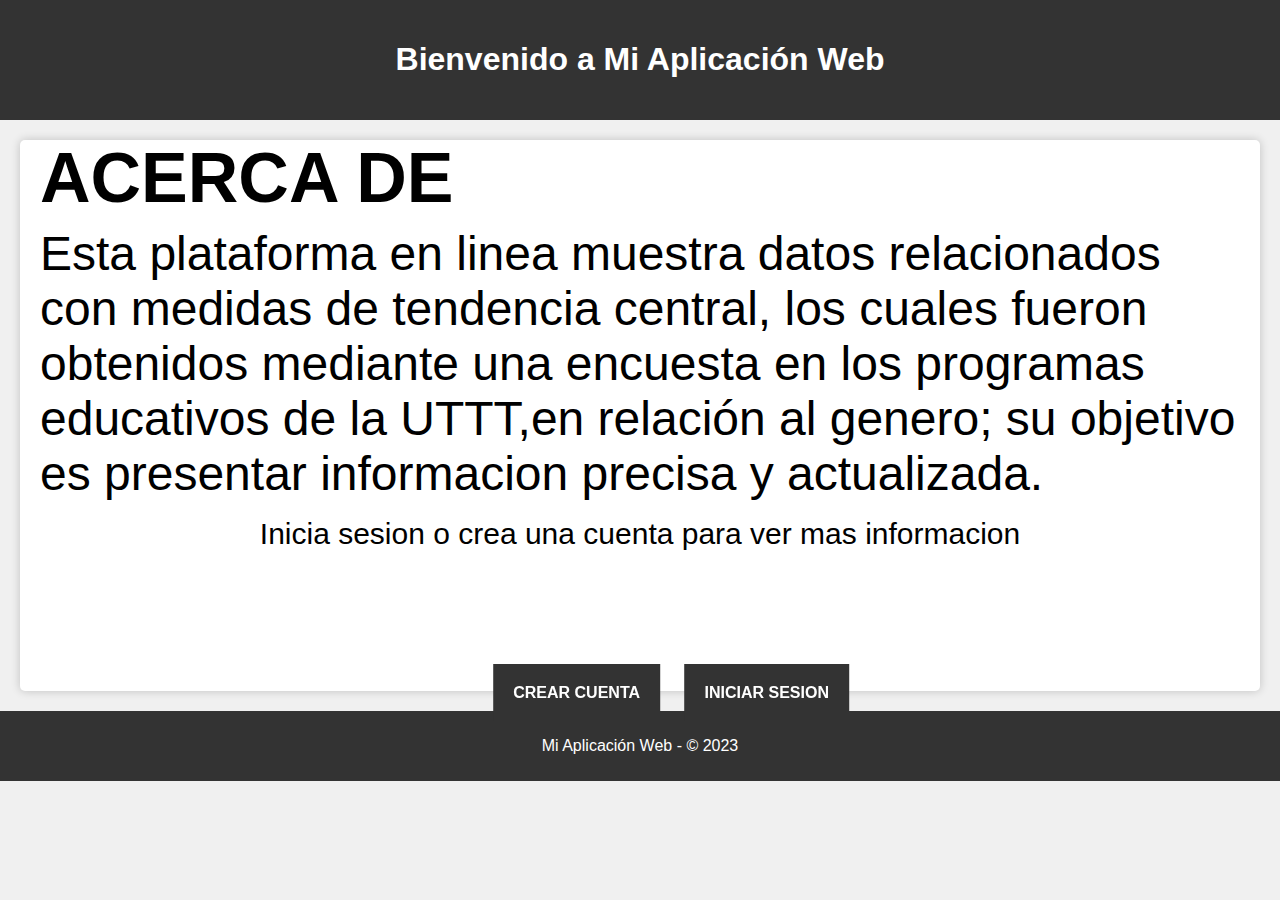
<file: index.html>
<!DOCTYPE html>
<html>
<head>
    <title>Mi Aplicación Web</title>
    <link rel="stylesheet" type="text/css" href="/css/styles.css">
</head>
<body>
    <header>
        <h1>Bienvenido a Mi Aplicación Web</h1>
    </header>
    <section>
        <h2 class="titulo1">ACERCA DE</h2>
        <p class="parrafo1">Esta plataforma en linea muestra datos
            relacionados con medidas de tendencia central, los cuales fueron
        obtenidos  mediante una encuesta en los programas educativos de la UTTT,en relación al genero; su objetivo es presentar  informacion precisa y actualizada.</p> <br>
        <p class="parrafo2">Inicia sesion o crea una cuenta para ver mas informacion</p><br><br>
        <br>
        <br><br>
        <div class="cuadros">
            <nav class="menu-horizontal">
                <ul>
                    <li class="nav1"><a href="/templates/crear_sesion.html">CREAR CUENTA</a></li>
                    <li class="nav2"><a href="/templates/iniciar_sesion.html">INICIAR SESION</a></li>
                </ul>
            </nav>
        </div>
    </section>
    <footer>
        <p>Mi Aplicación Web - © 2023</p>
    </footer>
</body>
</html>
</file>
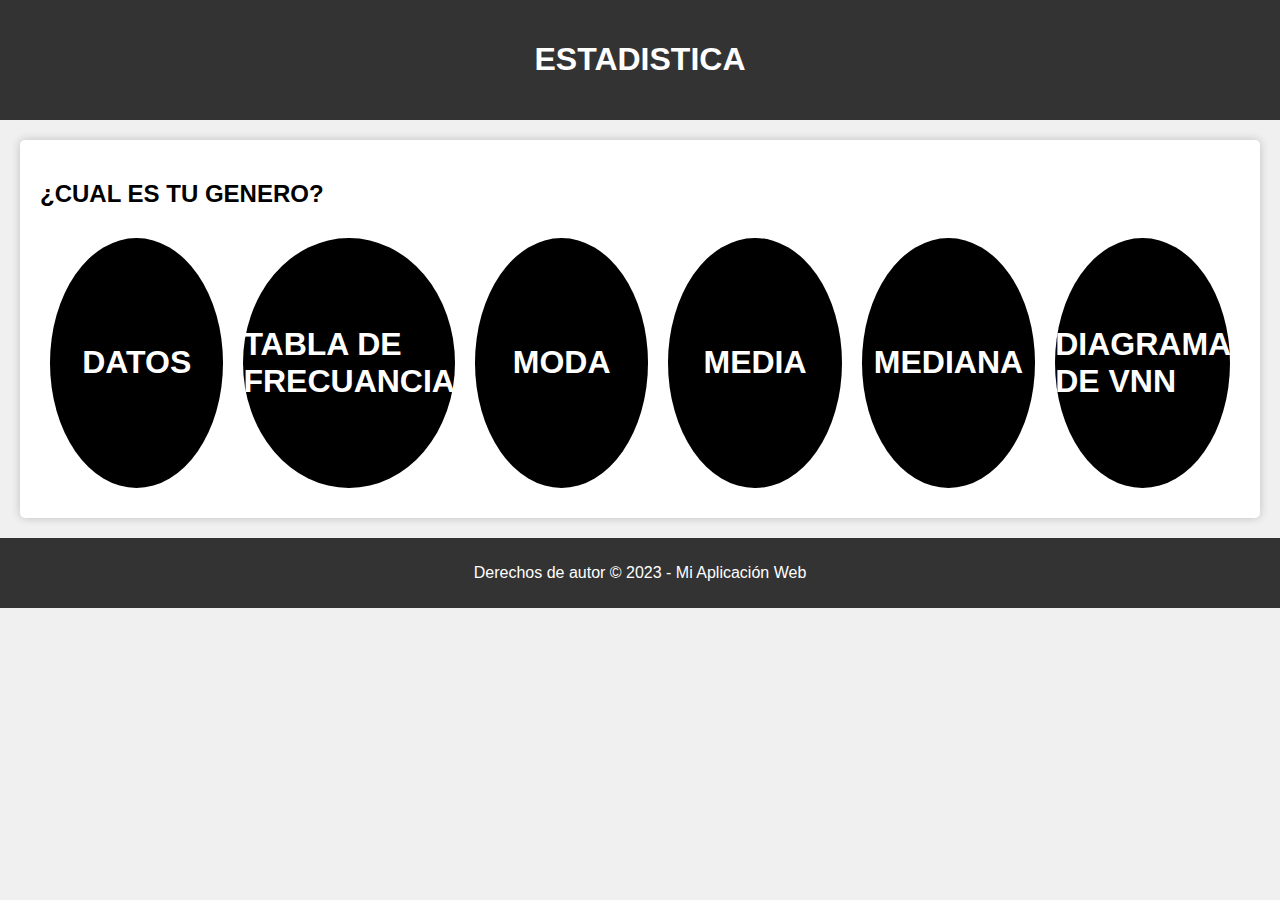
<file: templates/diagramas.html>
<!DOCTYPE html>
<html>
<head>
    <title>Mi Aplicación Web</title>
    <link rel="stylesheet" type="text/css" href="/css/styles4.css">
</head>
<body>
    <header>
        <h1>ESTADISTICA</h1>
    </header>
    <section>
        <h2>¿CUAL ES TU GENERO?</h2>
        <nav>
            <ul>
                <div class="circle-container">
                    <div class="circle"><a href="/templates/mostrar-YEMAYA.html">DATOS</a></div>
                    <div class="circle"><a href="/templates/tabla_frecu.html">TABLA DE <br>FRECUANCIA</a></div>
                    <div class="circle"><a href="/templates/moda.html">MODA</a></div>
                    <div class="circle"><a href="/templates/media.html">MEDIA</a></div>
                    <div class="circle"><a href="/templates/mediana.html">MEDIANA</a></div>
                    <div class="circle"><a href="/templates/mediana.html">DIAGRAMA DE VNN</a></div>
                </div>
            </ul>
        </nav>
    </section>
    <footer>
        <p>Derechos de autor © 2023 - Mi Aplicación Web</p>
    </footer>
</body>
</html>
</file>
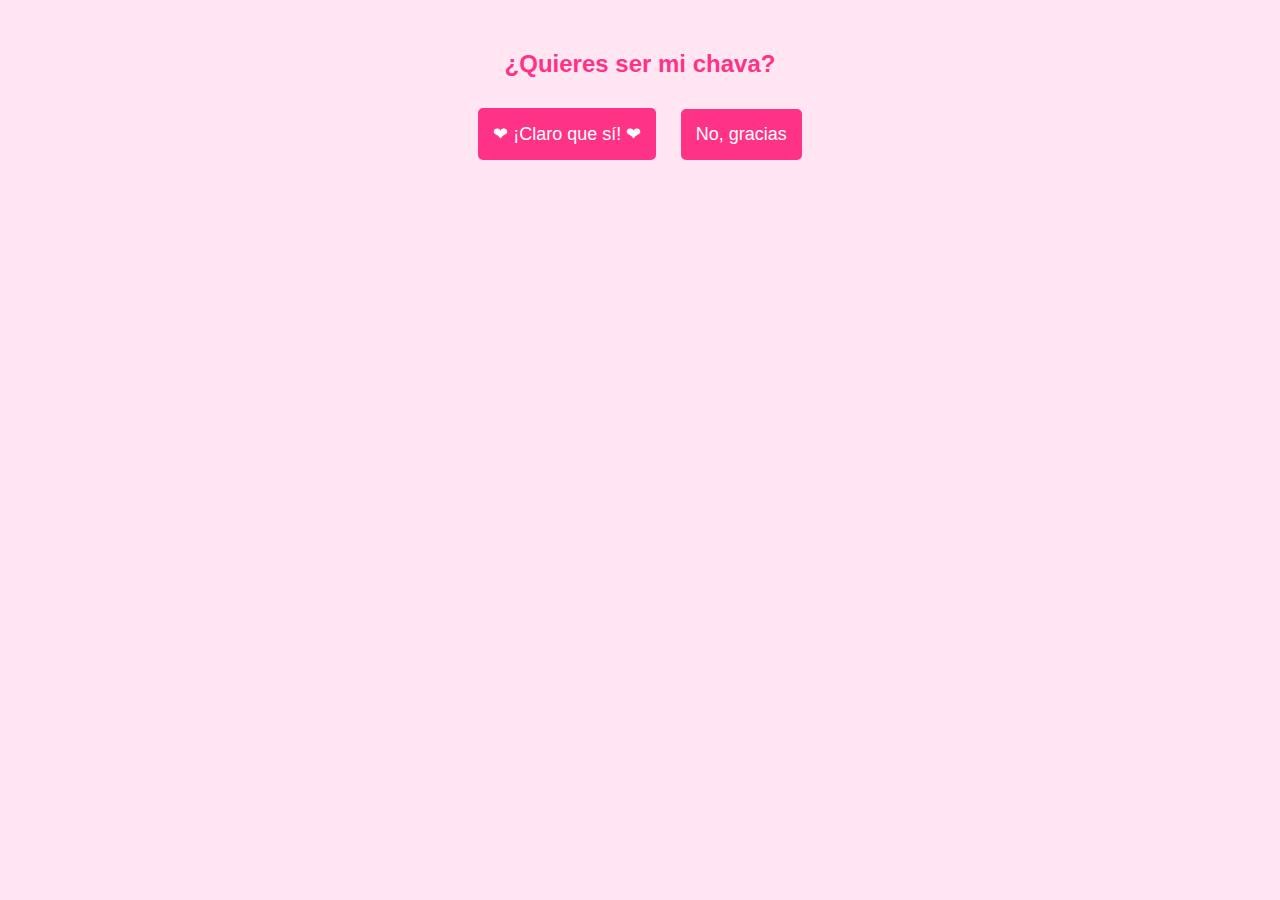
<file: templates/hola.html>
<!DOCTYPE html>
<html lang="es">
<head>
    <meta charset="UTF-8">
    <meta name="viewport" content="width=device-width, initial-scale=1.0">
    <title>Declaración de Amor</title>
    <style>
        body {
            font-family: 'Segoe UI', Tahoma, Geneva, Verdana, sans-serif;
            text-align: center;
            margin: 50px;
            background-color: #ffe6f2; /* Fondo rosa claro */
        }

        h2 {
            color: #ff3385; /* Rosa intenso */
        }

        button {
            padding: 15px;
            font-size: 18px;
            margin: 10px;
            cursor: pointer;
            background-color: #ff3385; /* Rosa intenso */
            color: #fff; /* Texto blanco */
            border: none;
            border-radius: 5px;
        }

        #noButton {
            position: relative;
            transition: transform 0.5s ease-in-out;
        }

        #respuesta {
            font-size: 24px;
            margin-top: 20px;
            color: #ff3385; /* Rosa intenso */
        }

        #corazon {
            color: #ff3385; /* Rosa intenso */
            font-size: 36px;
        }
    </style>
</head>
<body>

<h2>¿Quieres ser mi chava?</h2>

<button onclick="responder('si')">&#10084; ¡Claro que sí! &#10084;</button>
<button id="noButton" onmouseover="moverNoButton()" onclick="responder('no')">No, gracias</button>

<div id="respuesta"></div>

<script>
    function responder(opcion) {
        if (opcion === 'si') {
            document.getElementById('respuesta').innerHTML = '<span id="corazon">&#10084; Eres mi amor eterno &#10084;</span>';
        } else {
            // Obtener el ancho y alto de la ventana del navegador
            var windowWidth = window.innerWidth;
            var windowHeight = window.innerHeight;

            // Obtener el ancho y alto del botón "No"
            var buttonWidth = document.getElementById('noButton').offsetWidth;
            var buttonHeight = document.getElementById('noButton').offsetHeight;

            // Calcular la posición máxima permitida sin que el botón "No" salga de la pantalla
            var maxX = windowWidth - buttonWidth;
            var maxY = windowHeight - buttonHeight;

            // Establecer la nueva posición del botón "No"
            document.getElementById('noButton').style.left = Math.floor(Math.random() * maxX) + 'px';
            document.getElementById('noButton').style.top = Math.floor(Math.random() * maxY) + 'px';
        }
    }

    function moverNoButton() {
        // Establecer la nueva posición del botón "No" incluso cuando el cursor se acerca
        responder('no');
    }
</script>
</body>
</html>
</file>
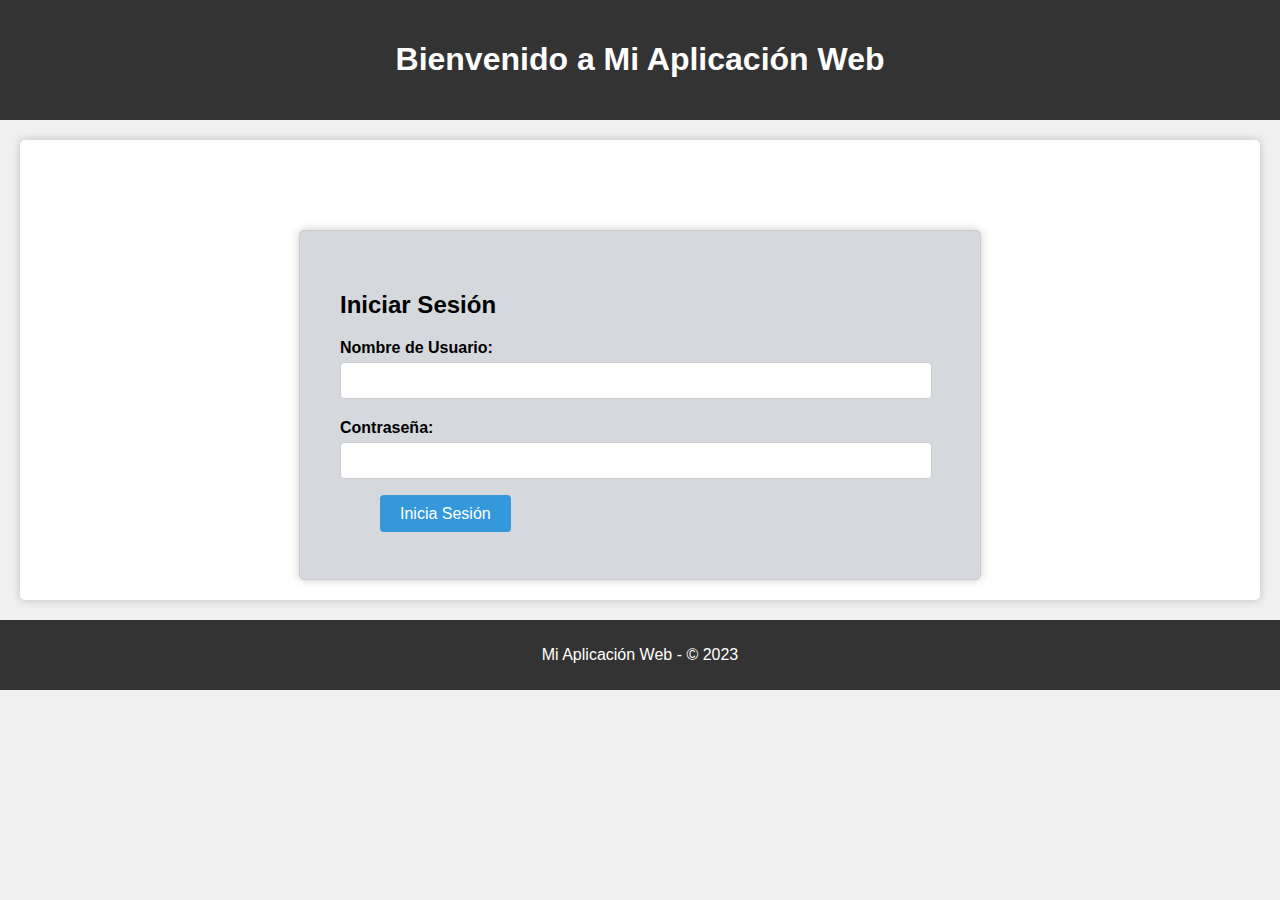
<file: templates/iniciar_sesion.html>
<!DOCTYPE html>
<html>
<head>
    <title>Mi Aplicación Web</title>
    <link rel="stylesheet" type="text/css" href="/css/styles2.css">
</head>
<body>
    <header>
        <h1>Bienvenido a Mi Aplicación Web</h1>
    </header>
    <section>
     <div class="login-container">
    <h2>Iniciar Sesión</h2>
    <form action="#" method="post">
      <div class="form-group">
        <label for="username">Nombre de Usuario:</label>
        <input type="text" id="username" name="username" required>
      </div>

      <div class="form-group">
        <label for="password">Contraseña:</label>
        <input type="password" id="password" name="password" required>
      </div>
      <ul>
        <a href="/templates/principal.html" class="boton">Inicia Sesión</a>
      </ul>
    </form>
  </div>
    </section>
    <footer>
        <p>Mi Aplicación Web - © 2023</p>
    </footer>
</body>
</html>
</file>
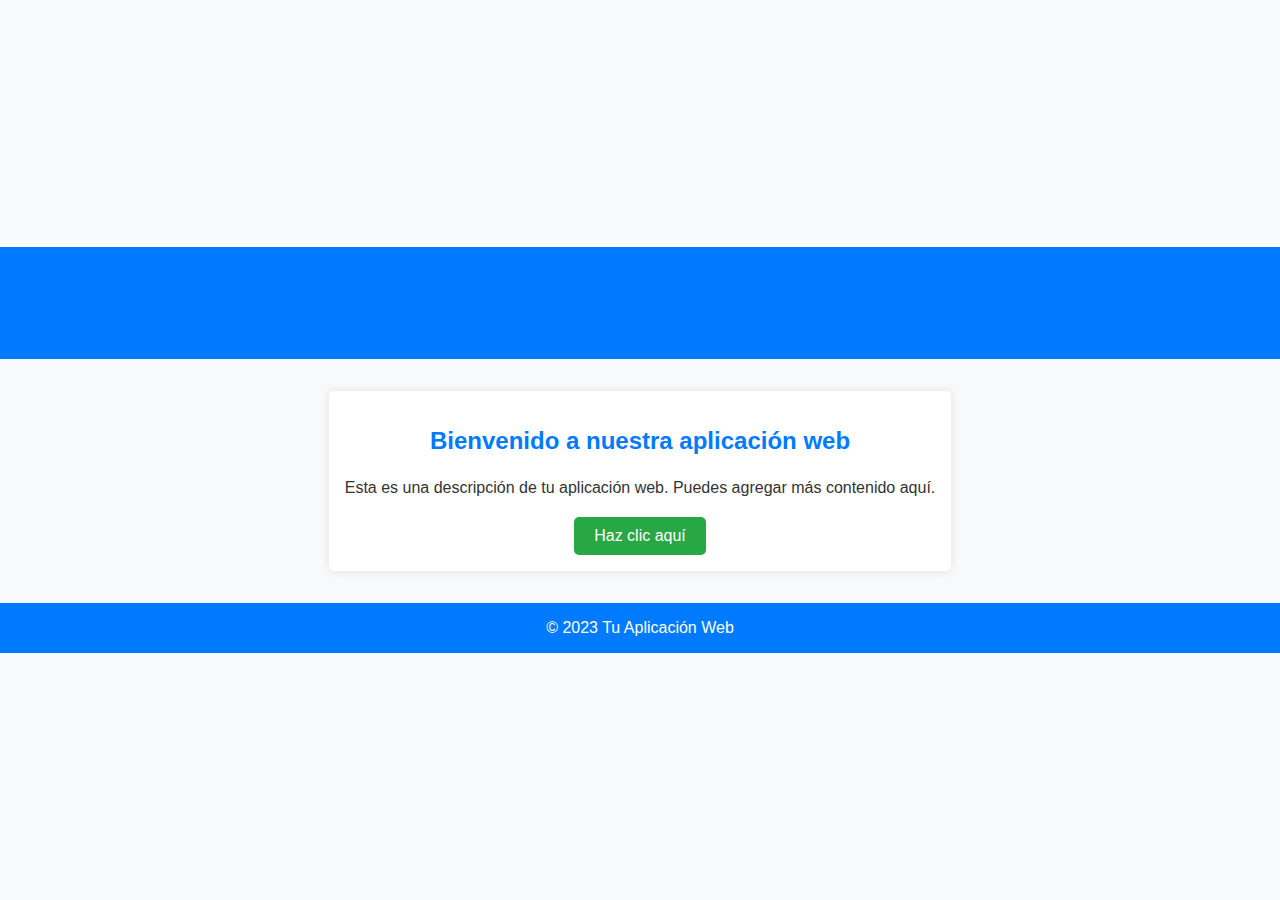
<file: templates/mostrar.html>
<!DOCTYPE html>
<html lang="es">
<head>
    <meta charset="UTF-8">
    <meta name="viewport" content="width=device-width, initial-scale=1.0">
    <title>Tu Aplicación Web</title>
    <style>
        body {
            font-family: 'Arial', sans-serif;
            margin: 0;
            padding: 0;
            background-color: #f8f9fa;
            color: #333;
            display: flex;
            flex-direction: column;
            align-items: center;
            justify-content: center;
            height: 100vh;
        }

        header {
            background-color: #007bff;
            color: #fff;
            padding: 1em;
            text-align: center;
            width: 100%;
        }

        section {
            max-width: 800px;
            margin: 2em;
            padding: 1em;
            background-color: #fff;
            box-shadow: 0 0 10px rgba(0, 0, 0, 0.1);
            border-radius: 5px;
            text-align: center;
        }

        h1, h2 {
            color: #007bff;
        }

        p {
            line-height: 1.6;
        }

        button {
            background-color: #28a745;
            color: #fff;
            padding: 10px 20px;
            font-size: 16px;
            border: none;
            border-radius: 5px;
            cursor: pointer;
            transition: background-color 0.3s ease;
        }

        button:hover {
            background-color: #218838;
        }

        footer {
            text-align: center;
            padding: 1em;
            background-color: #007bff;
            color: #fff;
            width: 100%;
        }
    </style>
</head>
<body>
    <header>
        <h1>Tu Aplicación Web</h1>
    </header>

    <section>
        <h2>Bienvenido a nuestra aplicación web</h2>
        <p>Esta es una descripción de tu aplicación web. Puedes agregar más contenido aquí.</p>
        <button onclick="mostrarMensaje()">Haz clic aquí</button>
    </section>

    <footer>
        © 2023 Tu Aplicación Web
    </footer>

    <script>
        function mostrarMensaje() {
            alert('¡Hola! Esto es un mensaje de tu aplicación web.');
        }
    </script>
</body>
</html>
</file>
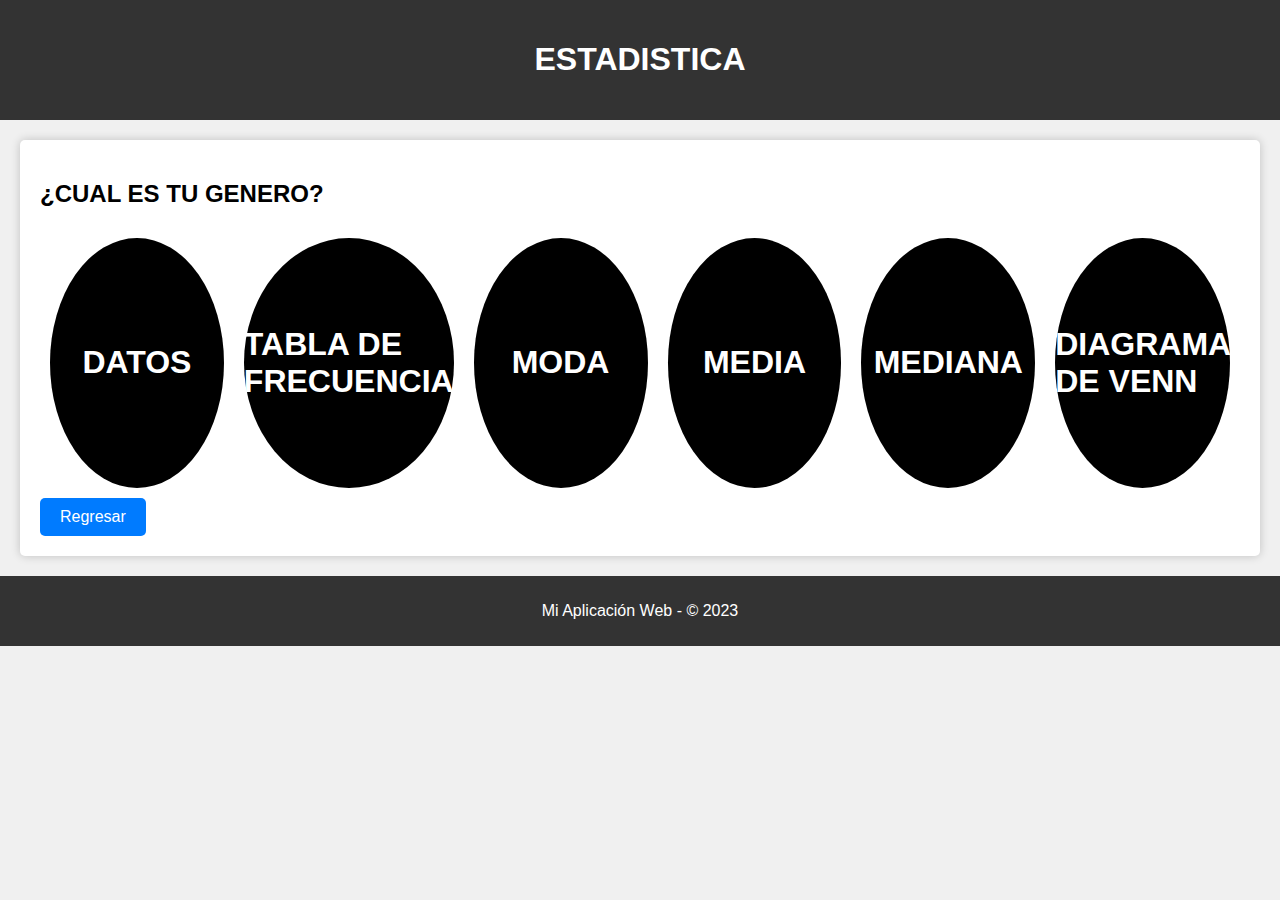
<file: templates/principal.html>
<!DOCTYPE html>
<html>
<head>
    <title>Mi Aplicación Web</title>
    <link rel="stylesheet" type="text/css" href="/css/styles4.css">
</head>
<body>
    <header>
        <h1>ESTADISTICA</h1>
    </header>
    <section>
        <h2>¿CUAL ES TU GENERO?</h2>
        <nav>
            <ul>
                <div class="circle-container">
                    <div class="circle"><a href="/templates/mostrar-YEMAYA.html">DATOS</a></div>
                    <div class="circle"><a href="/templates/tabla_frecu.html">TABLA DE <br>FRECUENCIA</a></div>
                    <div class="circle"><a href="/templates/moda.html">MODA</a></div>
                    <div class="circle"><a href="/templates/media.html">MEDIA</a></div>
                    <div class="circle"><a href="/templates/mediana.html">MEDIANA</a></div>
                    <div class="circle"><a href="/templates/venn.html">DIAGRAMA DE VENN</a></div>
                </div>
            </ul>
        </nav>
        <div><a href="/templates/index.html" class="boton-volver">Regresar</a></div>
    </section>
    <footer>
        <p>Mi Aplicación Web - © 2023 </p>
    </footer>
</body>
</html>
</file>
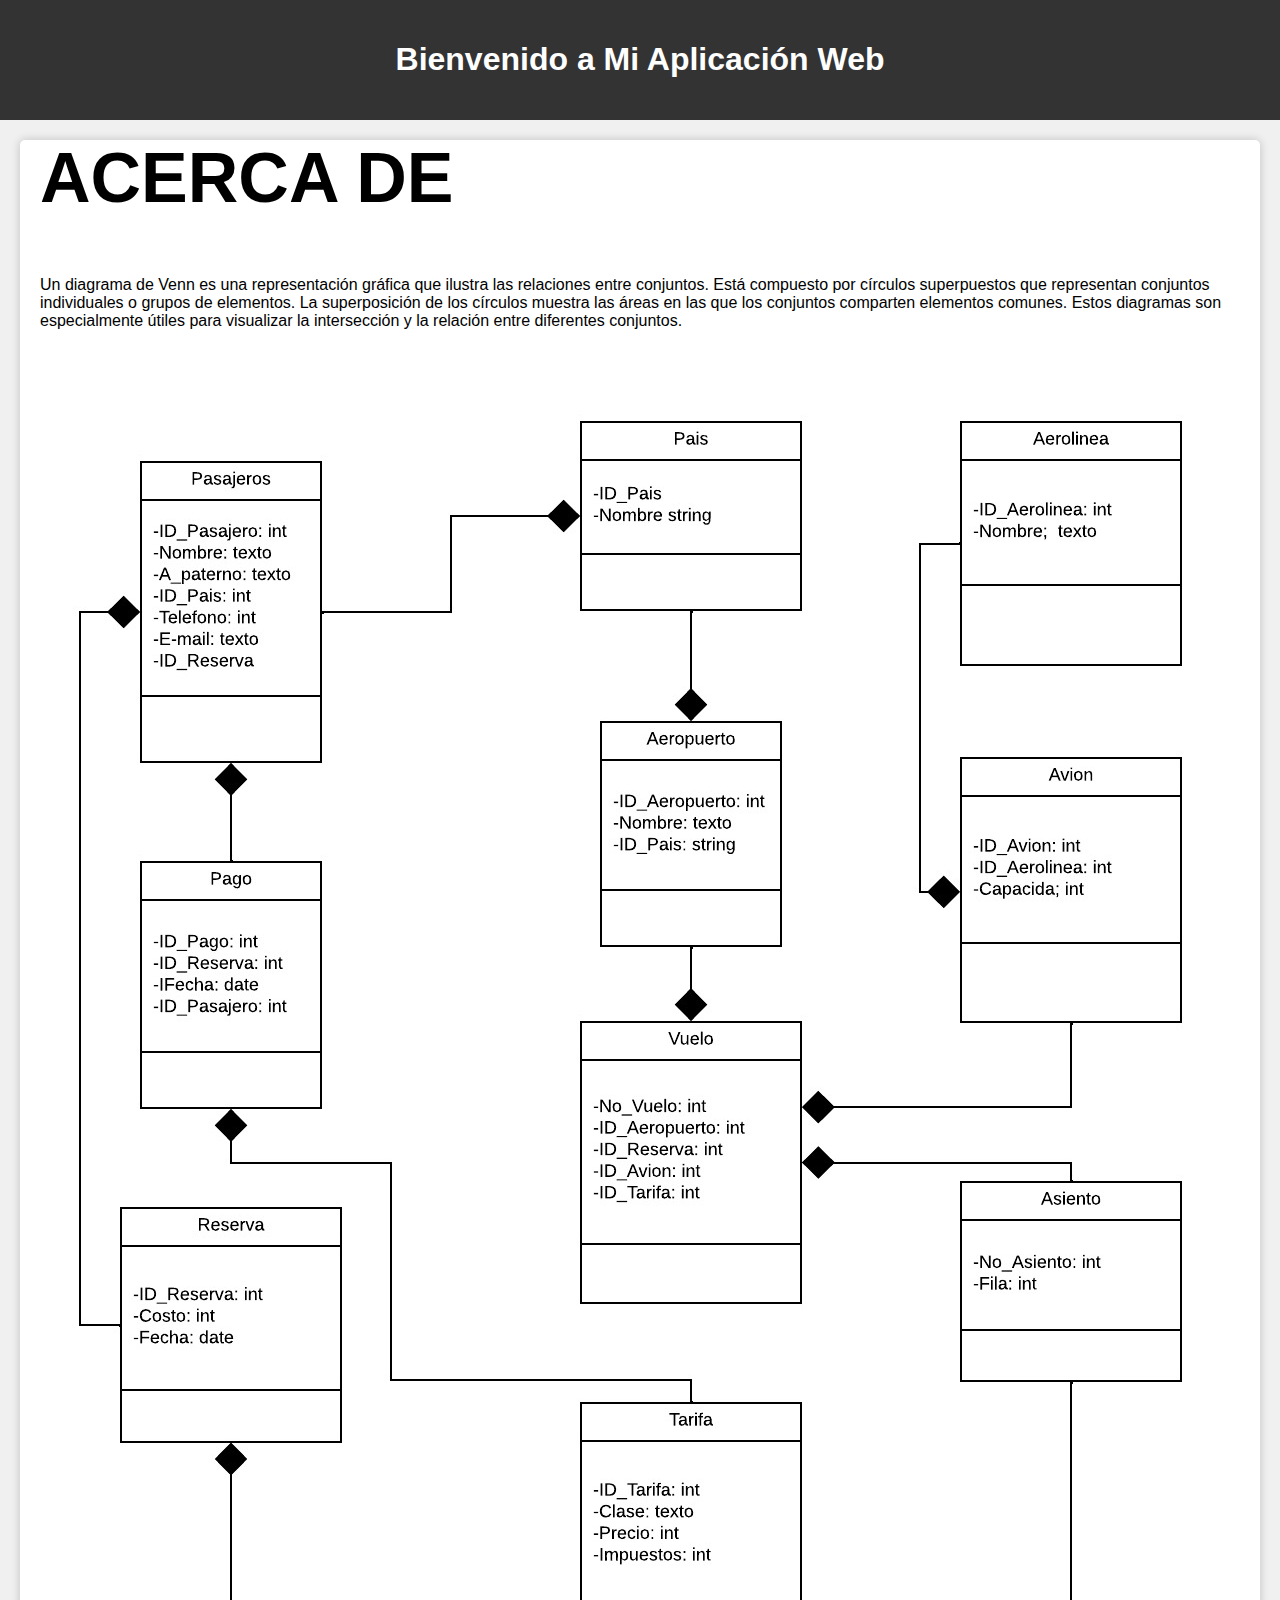
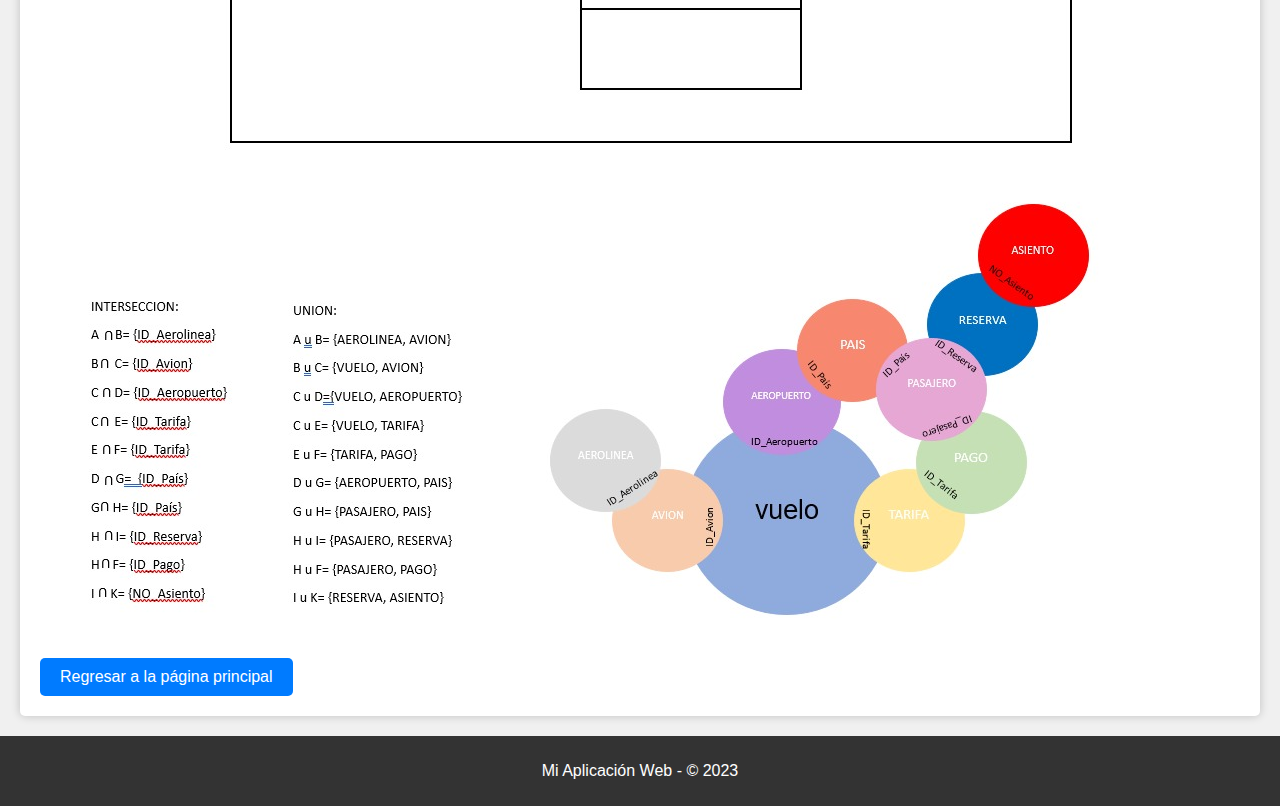
<file: templates/venn.html>
<!DOCTYPE html>
<html>
<head>
    <title>Mi Aplicación Web</title>
    <link rel="stylesheet" type="text/css" href="/css/styles.css">
</head>
<body>
    <header>
        <h1>Bienvenido a Mi Aplicación Web</h1>
    </header>
    <section>
        <h2 class="titulo1">ACERCA DE</h2>
        <p>Un diagrama de Venn es una representación gráfica que ilustra las relaciones entre conjuntos. Está compuesto
             por círculos superpuestos que representan conjuntos individuales o grupos de elementos. La superposición de los círculos muestra 
             las áreas en las que los conjuntos comparten elementos comunes. Estos diagramas son especialmente útiles para
             visualizar la intersección y la relación entre diferentes conjuntos.</p><br><br>

        <!-- Agregando dos imágenes -->
        <img src="/img/Imagen1.jpeg" alt="Descripción de la primera imagen">
        <img src="/img/Imagen2.jpeg" alt="Descripción de la segunda imagen">
        <img src="/img/Imagen3.jpeg" alt="Descripción de la segunda imagen">
        <br><br>
        <div><a href="/templates/principal.html" class="boton-volver">Regresar a la página principal</a></div>
    </section>
    <footer>
        <p>Mi Aplicación Web - © 2023</p>
    </footer>
</body>
</html>
</file>
<file: css/styles.css>
/* Estilos generales */
body {
    font-family: Arial, Helvetica, sans-serif;
    background-color: #f0f0f0;
    margin: 0;
    padding: 0;
}

header {
    background-color: #333;
    color: #fff;
    text-align: center;
    padding: 20px;
}

nav ul {
    list-style-type: none;
    margin: 0;
    padding: 0;
}

nav ul li {
    display: inline;
    margin-right: 20px;
}

/* Estilos específicos para el contenido principal */
section {
    margin: 20px;
    padding: 20px;
    background-color: #fff;
    border-radius: 5px;
    box-shadow: 0 0 10px rgba(0, 0, 0, 0.2);
}

footer {
    text-align: center;
    padding: 10px;
    background-color: #333;
    color: #fff;
}

.parrafo1{
    font-size:48px;
    margin-top:-50px;
}
.titulo1{
    font-size:70px;
    margin-top:-22px;
}
.nav2 {
    background-color: #333;
    width: 220px;
    display: inline-block;
    padding: 20px;
    text-align: center;
    color: #fff;
    font-weight: bold;
    text-decoration: none;
}
.cuadros{
    position: fixed;
    top: 82%;
    left: 40%;
    transform: translate(-5%, -300%);
}
.nav1 {
    background-color: #333;
    width: 220px;
    display: inline-block;
    padding: 20px;
    text-align: center;
    color: #fff;
    font-weight: bold;
    text-decoration: none;

  
}

.menu-horizontal ul {
    list-style: none;
    padding: 0;
    margin: 0;
}

.menu-horizontal li {
    display: inline;
    margin-right: 20px;
}

.menu-horizontal a {
    text-decoration: none;
    color: #fff;
    font-weight: bold;
}
.parrafo2{
    text-align:center;
    font-size:30px;
    margin-top:-50px;
}
.boton-volver {
    display: inline-block;
    padding: 10px 20px;
    background-color: #007bff;
    color: #fff;
    text-decoration: none;
    border: none;
    border-radius: 5px;
    cursor: pointer;
}

.boton-volver:hover {
    background-color: #0056b3;
}
</file>
<file: css/styles4.css>
body {
    font-family: Arial, Helvetica, sans-serif;
    background-color: #f0f0f0;
    margin: 0;
    padding: 0;
}

header {
    background-color: #333;
    color: #fff;
    text-align: center;
    padding: 20px;
}

nav ul {
    list-style-type: none;
    margin: 0;
    padding: 0;
}

nav ul li {
    display: inline;
    margin-right: 20px;
}
a{
    text-decoration: none;
    color: white;
}

/* Estilos específicos para el contenido principal */
section {
    margin: 20px;
    padding: 20px;
    background-color: #fff;
    border-radius: 5px;
    box-shadow: 0 0 10px rgba(0, 0, 0, 0.2);
}

footer {
    text-align: center;
    padding: 10px;
    background-color: #333;
    color: #fff;
}
.circle-container {
   display: flex;
}

.circle {
      width: 350px;
      height: 250px;
      border-radius: 50%;
      background-color: black ;
      display: flex;
      justify-content: center;
      align-items: center;
      color: black;
      font-size: 32px;
      font-weight: bold;
      margin: 10px;
}
.boton-volver {
    display: inline-block;
    padding: 10px 20px;
    background-color: #007bff;
    color: #fff;
    text-decoration: none;
    border: none;
    border-radius: 5px;
    cursor: pointer;
}

.boton-volver:hover {
    background-color: #0056b3;
}
</file>
<file: css/styles2.css>
/* Estilos generales */
body {
    font-family: Arial, Helvetica, sans-serif;
    background-color: #f0f0f0;
    margin: 0;
    padding: 0;
}

header {
    background-color: #333;
    color: #fff;
    text-align: center;
    padding: 20px;
}

nav ul {
    list-style-type: none;
    margin: 0;
    padding: 0;
}

nav ul li {
    display: inline;
    margin-right: 20px;
}

/* Estilos específicos para el contenido principal */
section {
    margin: 20px;
    padding: 20px;
    background-color: #fff;
    border-radius: 5px;
    box-shadow: 0 0 10px rgba(0, 0, 0, 0.2);
}

/* Estilos para el pie de página */
footer {
    text-align: center;
    padding: 10px;
    background-color: #333;
    color: #fff;
}
.login-container {
      max-width: 600px;
      margin: 0 auto;
      padding: 40px;
      background-color: #D5D8DC;
      border: 1px solid #ccc;
      border-radius: 5px;
      box-shadow: 0 0 10px rgba(0, 0, 0, 0.2);
      margin-top: 70px;
    }

    .form-group {
      margin: 10px 0;
    }

    label {
      display: block;
      font-weight: bold;
    }

    input[type="text"],
    input[type="password"] {
      width: 95%;
      padding: 10px;
      margin-top: 5px;
      margin-bottom: 10px;
      border: 1px solid #ccc;
      border-radius: 4px;
}

.boton {
  background-color: #3498db;
  color: #fff;
  padding: 10px 20px;
  border: none;
  border-radius: 4px;
  cursor: pointer;
  text-decoration: none;
}
</file>
